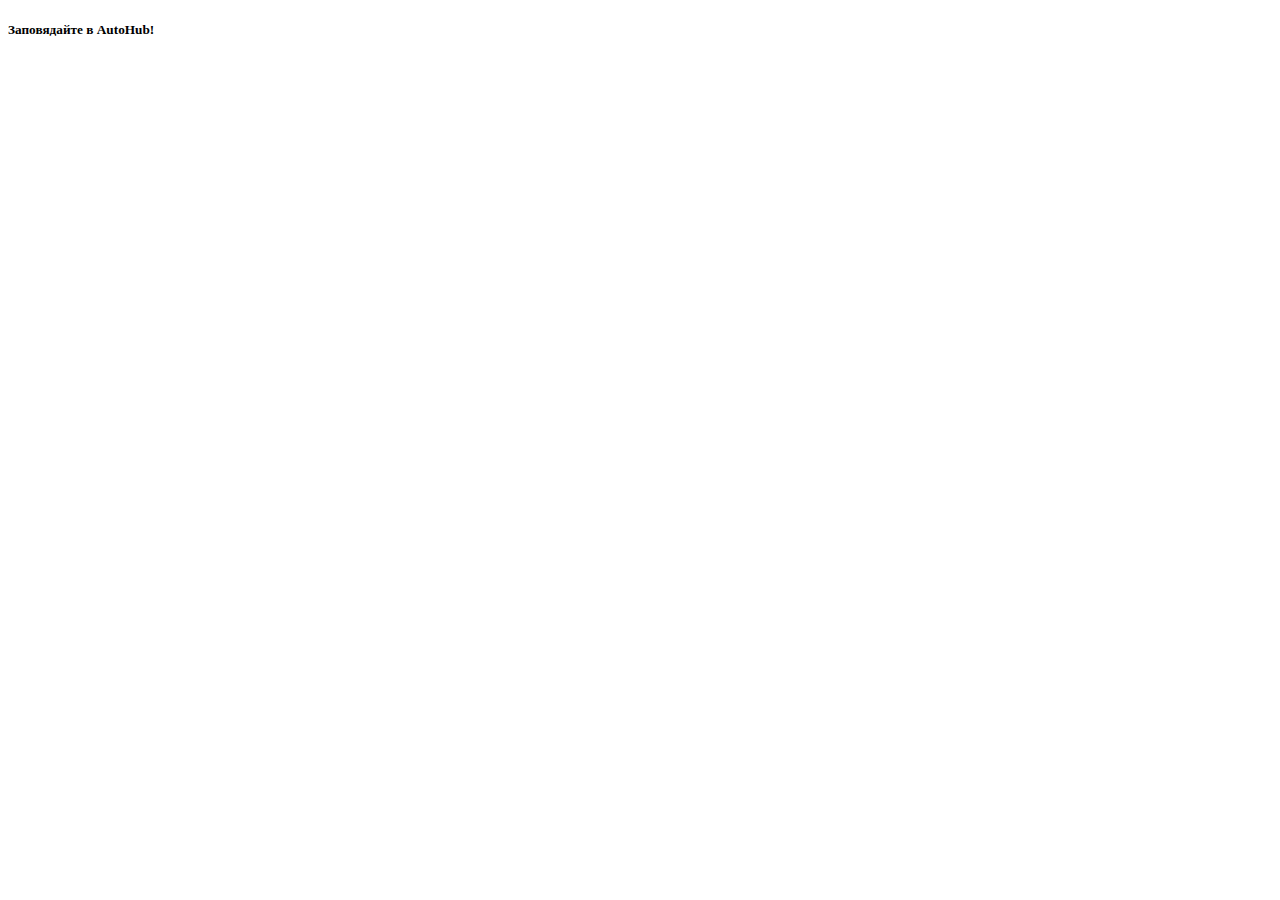
<file: src/main/resources/templates/index.html>
<!DOCTYPE html>
<html lang="en"
      xmlns:th="http://www.thymeleaf.org"
>

<head th:replace="~{fragments/head::head}"></head>

<body>

<div th:replace="~{fragments/navbar::navbar}"></div>

<div class="container-fluid">
    <h5 class="text-center text-white mt-5">
        Заповядайте в AutoHub!
    </h5>
</div>

<div>
    <footer></footer>
</div>

</body>
</html>
</file>
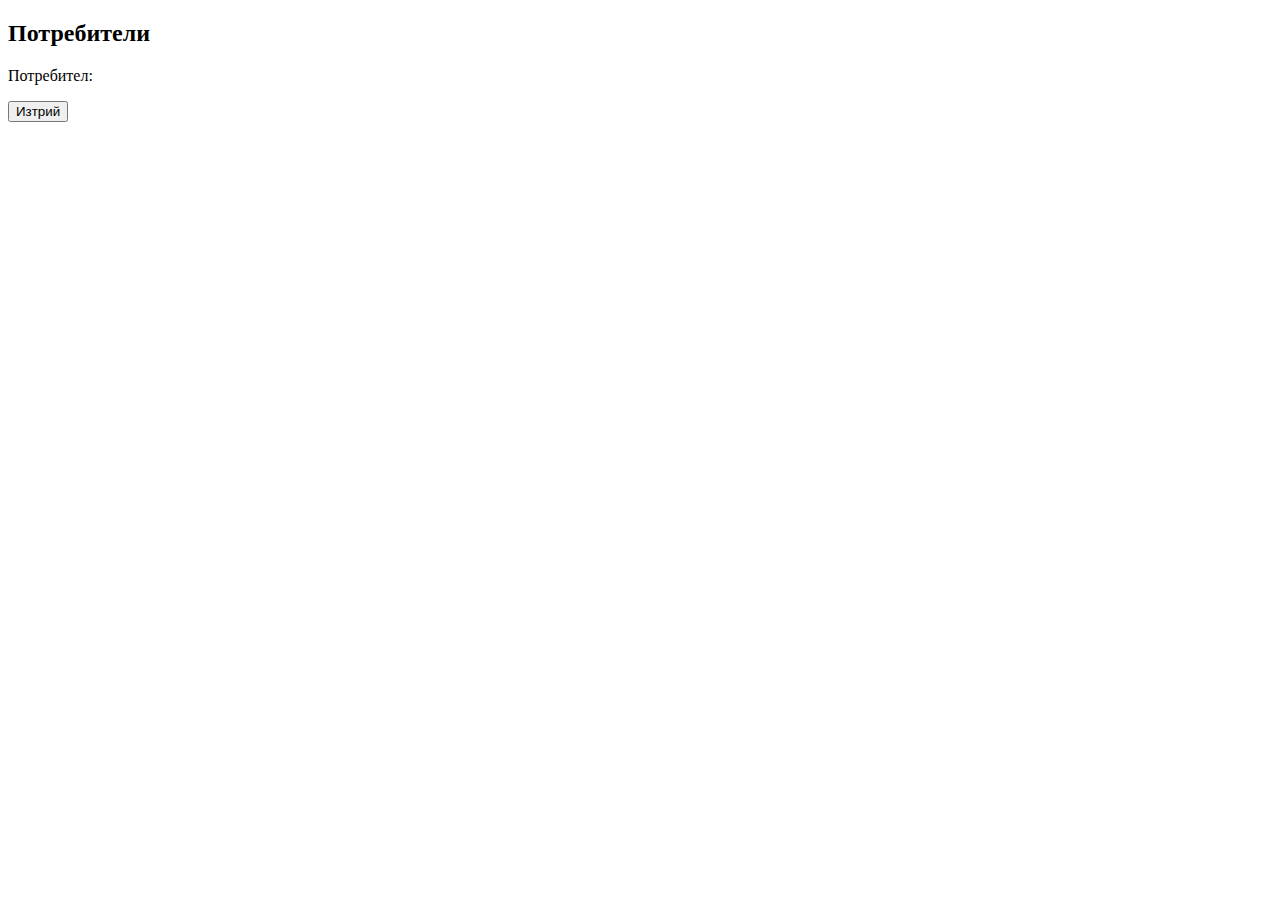
<file: src/main/resources/templates/admin.html>
<!DOCTYPE html>
<html lang="en"
      xmlns:th="http://www.thymeleaf.org">

<head th:replace="~{fragments/head::head}"></head>

<body>

<div th:replace="~{fragments/navbar::navbar}"></div>

<h2 class="text-center text-white">Потребители</h2>
<div class="container">
    <div th:each="user : ${allUsers}" style="margin-bottom: 10px">
        <form
                th:action="@{/admin/user-management/{id}(id=*{user.id})}"
                th:method="post"
                class="main-form mx-auto col-md-8 d-flex flex-column justify-content-center">
            <div>
                <span class="text-white font-weight-bold" style="margin-right: 10px">Потребител:</span>
                <br/>
                <p class="text-white font-weight-bold" th:text="*{user.getDescription()}"></p>
                <div class="col col-md-4">
                    <div class="button-holder d-flex">
                        <input type="submit" class="btn btn-info btn-lg" th:classappend="${user.getId().equals(#authentication.principal.id) ? 'disabled' : ''}" value="Изтрий"/>
                    </div>
                </div>
            </div>
        </form>
    </div>
</div>

<div>
    <footer></footer>
</div>

</body>
</html>
</file>
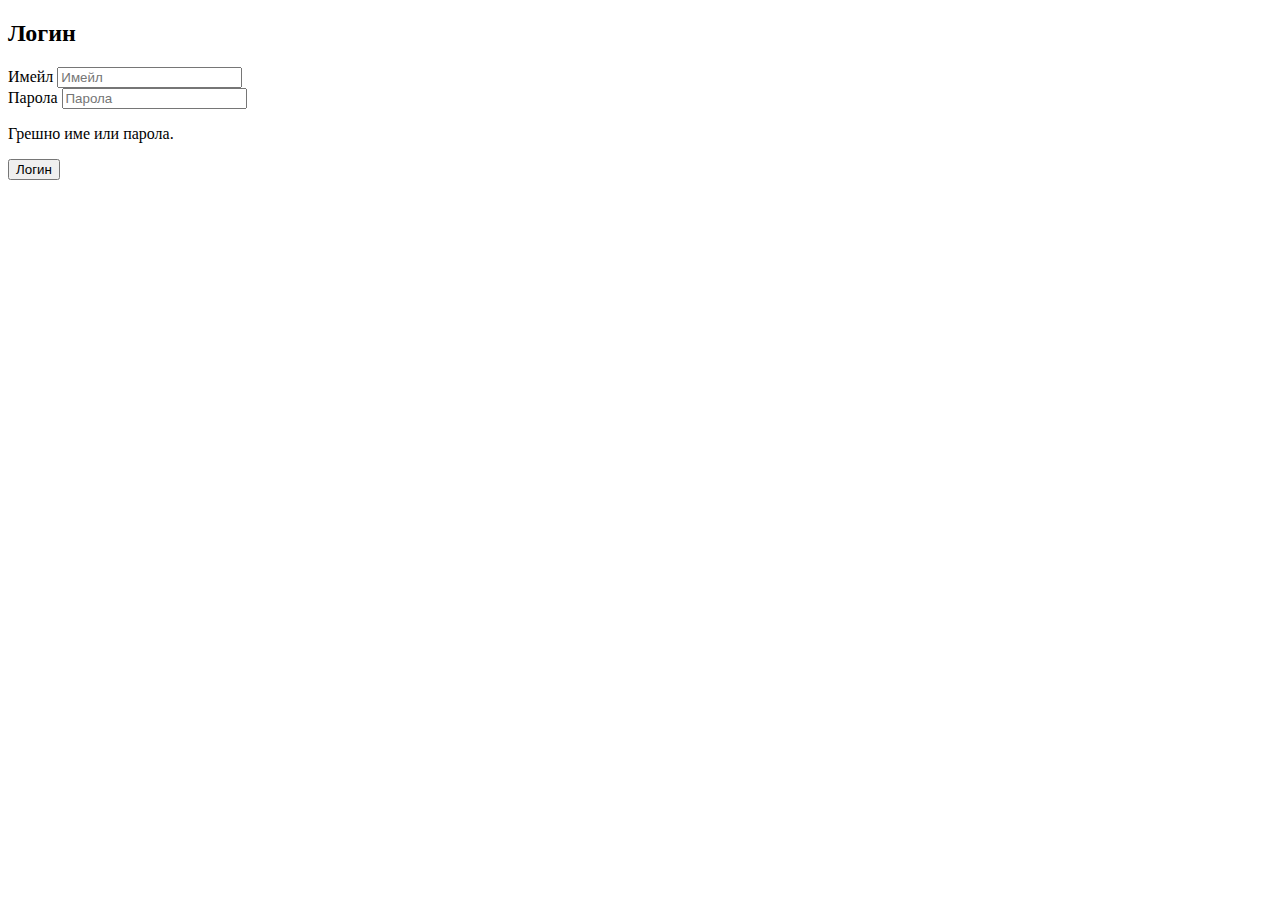
<file: src/main/resources/templates/auth-login.html>
<!DOCTYPE html>
<html lang="en"
      xmlns:th="http://www.thymeleaf.org">

<head th:replace="~{fragments/head::head}"></head>

<body>

<div th:replace="~{fragments/navbar::navbar}"></div>

<div class="container">
    <h2 class="text-center text-white">Логин</h2>
    <form
            class="main-form mx-auto col-md-8 d-flex flex-column justify-content-center"
            th:action="@{/users/login}"
            th:method="post">
        <div class="form-group">
            <label class="text-white font-weight-bold" for="username">Имейл</label>
            <input
                    class="form-control"
                    id="username"
                    name="username"
                    placeholder="Имейл"
                    th:value="${username}"
                    type="text"/>
        </div>
        <div class="form-group">
            <label class="text-white font-weight-bold" for="password">Парола</label>
            <input
                    class="form-control"
                    id="password"
                    name="password"
                    placeholder="Парола"
                    type="password"/>

        </div>

        <p class="errors alert alert-danger" th:if="${bad_credentials}">
            Грешно име или парола.
        </p>

        <div class="row">
            <div class="col col-md-4">
                <div class="button-holder d-flex">
                    <input class="btn btn-info btn-lg" type="submit" value="Логин"/>
                </div>
            </div>
        </div>
    </form>
</div>

<div>
    <footer></footer>
</div>
</body>
</html>
</file>
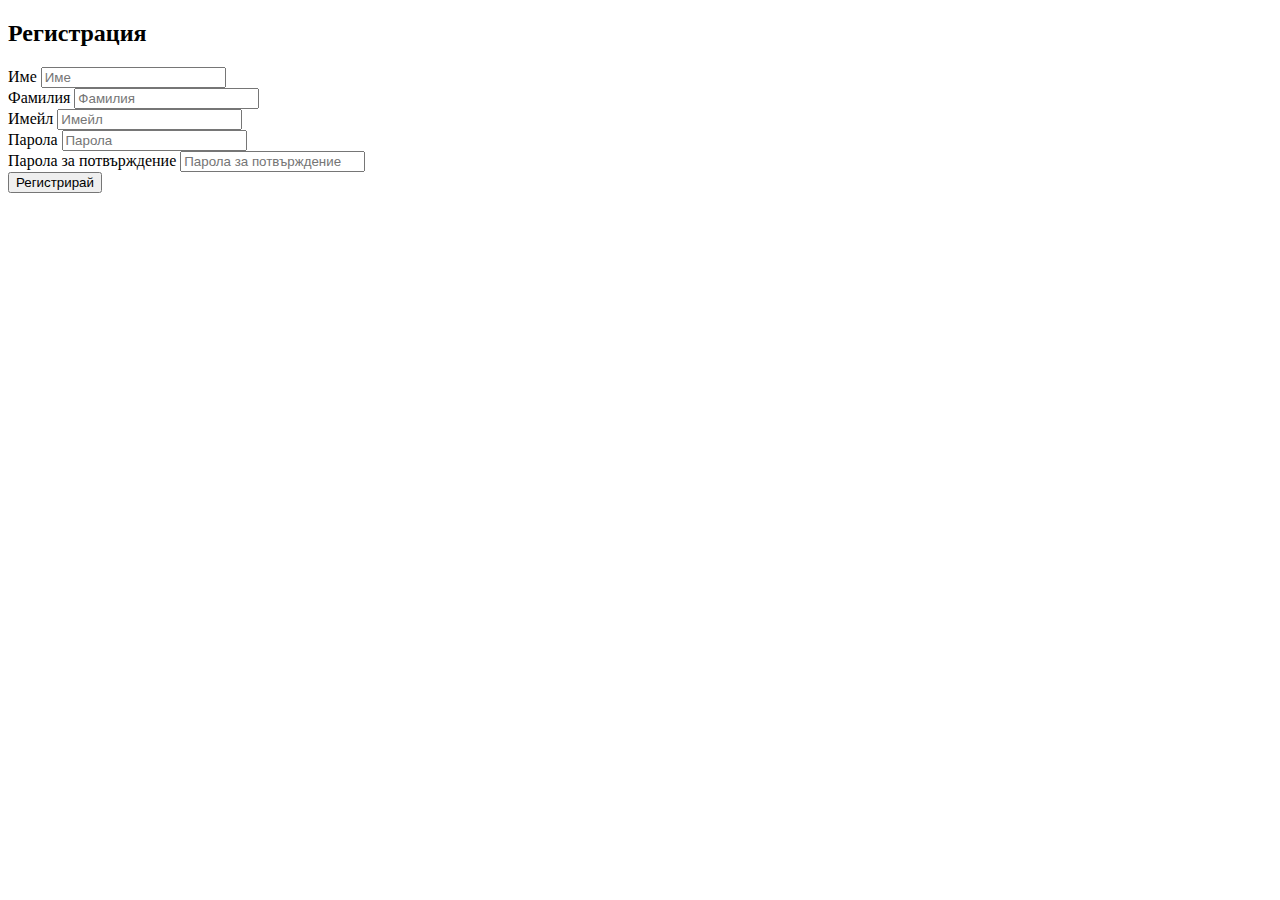
<file: src/main/resources/templates/auth-register.html>
<!DOCTYPE html>
<html lang="en"
      xmlns:th="http://www.thymeleaf.org">

<head th:replace="~{fragments/head::head}"></head>

<body>

<div th:replace="~{fragments/navbar::navbar}"></div>

<div class="container">
    <h2 class="text-center text-white">Регистрация</h2>
    <form class="main-form mx-auto col-md-8 d-flex flex-column justify-content-center"
          th:action="@{/users/register}"
          th:method="post"
          th:object="${userModel}">
        <div class="row">
            <div class="form-group col-md-6 mb-3">
                <label class="text-white font-weight-bold" for="firstName">Име</label>
                <input
                        class="form-control"
                        id="firstName"
                        placeholder="Име"
                        th:errorclass="is-invalid"
                        th:field="*{firstName}"
                        type="text"/>
                <div class="invalid-feedback errors alert alert-danger">
                    <div th:each="err: ${#fields.errors('firstName')}"
                         th:text="${err}"></div>
                </div>
            </div>
            <div class="form-group col-md-6 mb-3">
                <label class="text-white font-weight-bold" for="lastName">Фамилия</label>
                <input
                        class="form-control"
                        id="lastName"
                        placeholder="Фамилия"
                        th:errorclass="is-invalid"
                        th:field="*{lastName}"
                        type="text"/>
                <div class="invalid-feedback errors alert alert-danger">
                    <div th:each="err: ${#fields.errors('lastName')}"
                         th:text="${err}"></div>
                </div>
            </div>
        </div>
        <div class="row">
            <div class="form-group col-md-6 mb-3">
                <label class="text-white font-weight-bold" for="email">Имейл</label>
                <input
                        class="form-control"
                        id="email"
                        placeholder="Имейл"
                        th:errorclass="is-invalid"
                        th:field="*{email}"
                        type="text"/>
                <div class="invalid-feedback errors alert alert-danger">
                    <div th:each="err: ${#fields.errors('email')}"
                         th:text="${err}"></div>
                </div>
            </div>
            <div class="form-group col-md-6 mb-3">
                <label class="text-white font-weight-bold" for="password">Парола</label>
                <input
                        class="form-control"
                        id="password"
                        placeholder="Парола"
                        th:errorclass="is-invalid"
                        th:field="*{password}"
                        type="password"/>
                <div class="invalid-feedback errors alert alert-danger">
                    <div th:each="err: ${#fields.errors('password')}"
                         th:text="${err}"></div>
                </div>
            </div>
        </div>
        <div class="row">
            <div class="form-group col-md-6 mb-3">
                <label class="text-white font-weight-bold" for="confirmPassword">Парола за потвърждение</label>
                <input
                        class="form-control"
                        id="confirmPassword"
                        placeholder="Парола за потвърждение"
                        th:errorclass="is-invalid"
                        th:field="*{confirmPassword}"
                        type="password"/>
                <div class="invalid-feedback errors alert alert-danger">
                    <div th:each="err: ${#fields.errors('confirmPassword')}"
                         th:text="${err}"></div>
                </div>
            </div>
        </div>
        <div class="row">
            <div class="col col-md-4">
                <div class="button-holder d-flex">
                    <input class="btn btn-info btn-lg" type="submit" value="Регистрирай"/>
                </div>
            </div>
        </div>
    </form>
</div>

<div>
    <footer></footer>
</div>

</body>
</html>
</file>
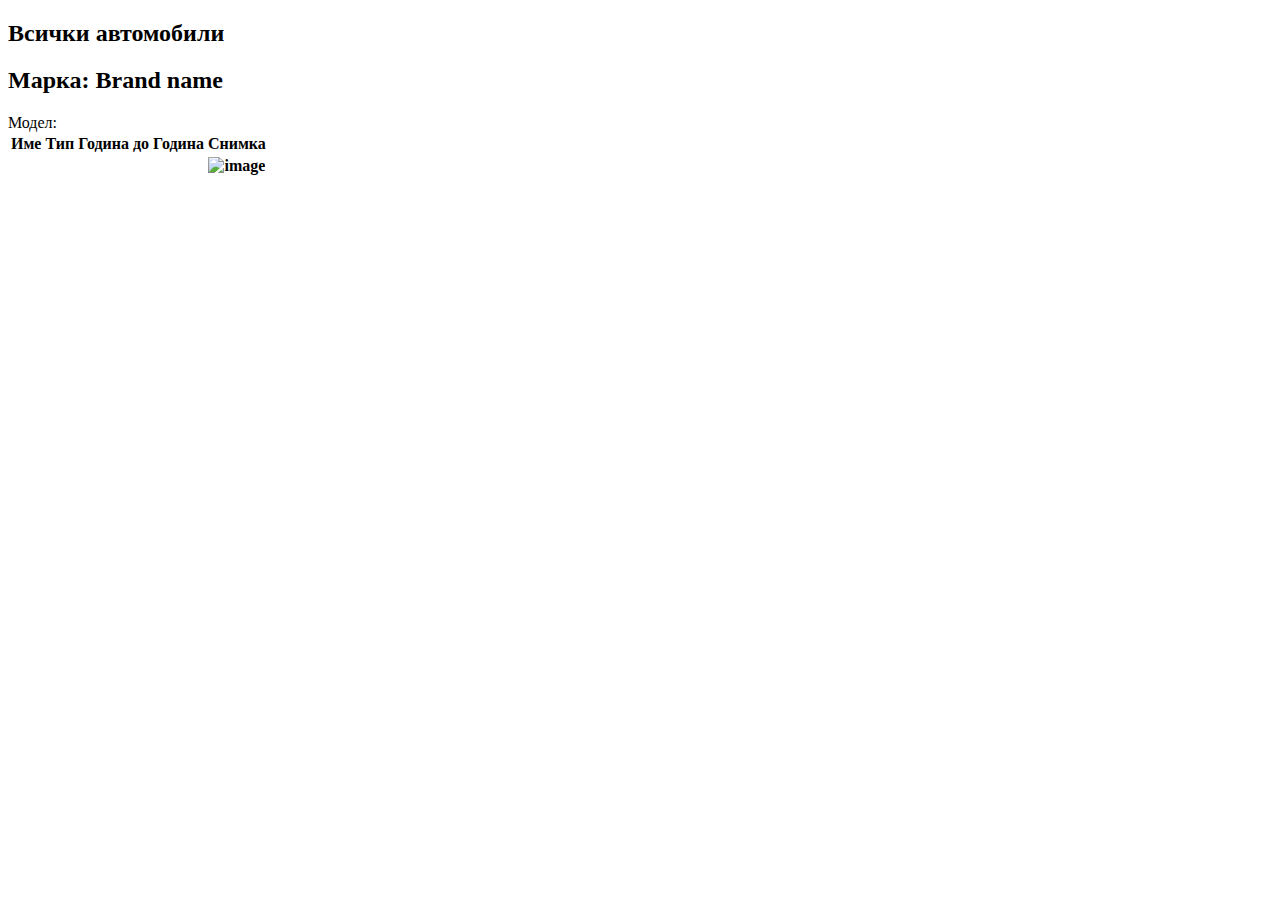
<file: src/main/resources/templates/brands.html>
<!DOCTYPE html>
<html lang="en"
      xmlns:th="http://www.thymeleaf.org">

<head th:replace="~{fragments/head::head}"></head>

<body>

<div th:replace="~{fragments/navbar::navbar}"></div>

<div class="container">
    <h2 class="text-center text-white m-3">Всички автомобили</h2>
    <div class='row mb-4 d-flex justify-content-around'>
        <div
                th:each="brand : ${allBrands}"
                class="brand-section col-md-5 mr-auto d-flex flex-column m-1">
            <h2>Марка:
                <span th:text="*{brand.name}">Brand name</span>
            </h2>
            <div
                    th:each="model : ${brand.models}"
                    th:object="${model}"
            >Модел:
                <table>
                    <tr>
                        <th>Име</th>
                        <th>Тип</th>
                        <th>Година</th>
                        <th>до</th>
                        <th>Година</th>
                        <th>Снимка</th>
                    </tr>
                    <tr>
                        <th><th:block th:text="*{name}"></th:block></th>
                        <th><th:block th:text="*{category}"></th:block></th>
                        <th><th:block th:text="*{startYear}"></th:block></th>
                        <th></th>
                        <th><th:block th:text="*{endYear}"></th:block></th>
                        <th><img alt="image" th:src="*{imageUrl}"
                                 class="img-thumbnail rounded"></th>
                    </tr>
                </table>
            </div>
        </div>
    </div>

    <div>
        <footer></footer>
    </div>
</div>
</body>
</html>
</file>
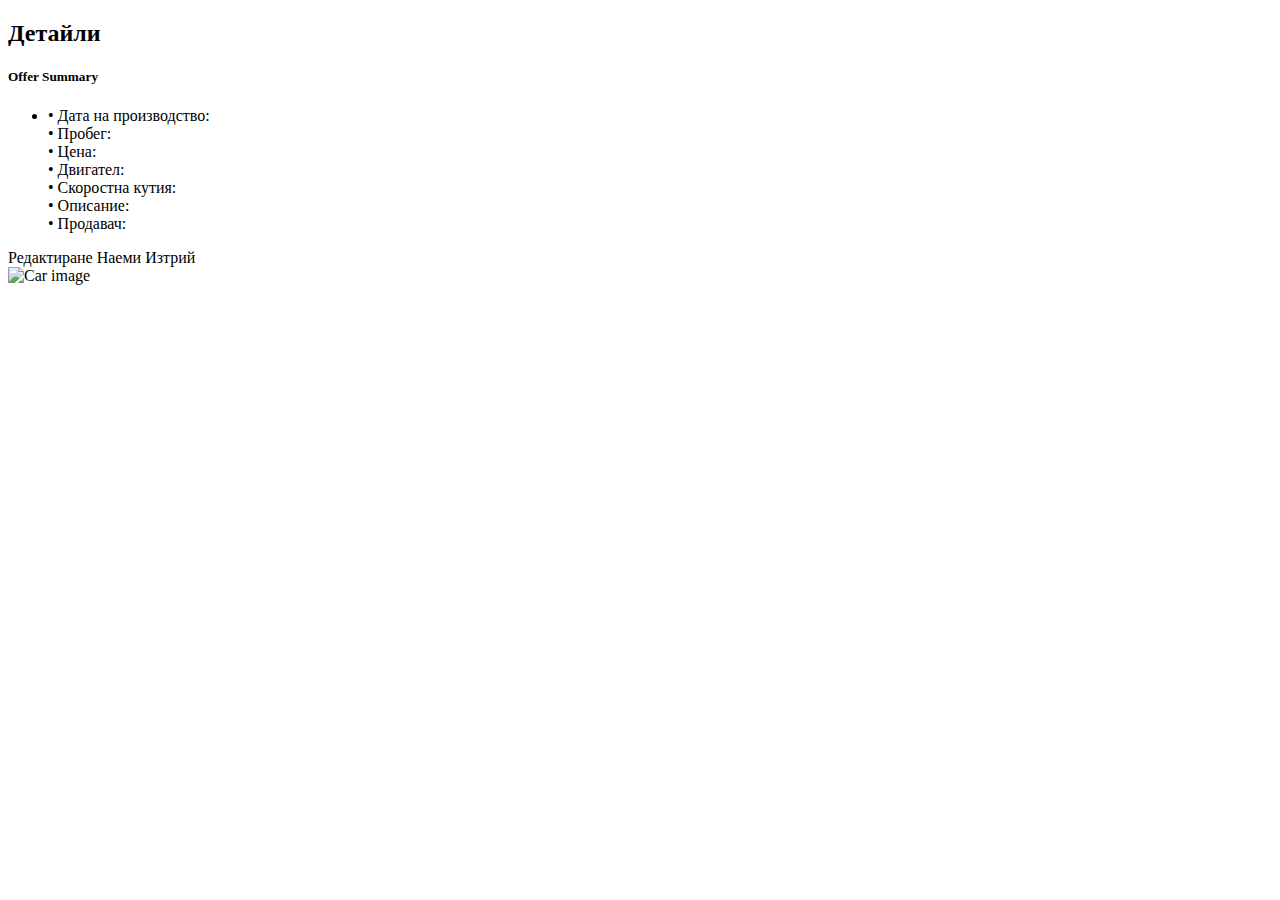
<file: src/main/resources/templates/details.html>
<!DOCTYPE html>
<html lang="en"
      xmlns:th="http://www.thymeleaf.org">

<head th:replace="~{fragments/head::head}"></head>

<body>

<div th:replace="~{fragments/navbar::navbar}"></div>

<div class="container-fluid">
    <h2 class="text-center text-white mt-5">Детайли</h2>
    <div class="offers row mx-auto d-flex flex-row justify-content-center" th:object="${offerDetails}">
        <div class="offer card col-sm-2 col-md-3  col-lg-4 m-1 p-0">

            <div class="card-body pb-1">
                <h5 class="card-title"  th:text="*{offerSummary()}">
                    Offer Summary</h5>
            </div>
            <ul class="offer-details list-group list-group-flush">
                <li class="list-group-item">
                    <div class="card-text"><span>• Дата на производство: <th:block th:text="*{year}"></th:block></span></div>
                    <div class="card-text"><span>• Пробег: <th:block th:text="*{mileage}"></th:block></span></div>
                    <div class="card-text"><span>• Цена: <th:block th:text="*{price}"></th:block></span></div>
                    <div class="card-text"><span>• Двигател: <th:block th:text="*{engine}"></th:block></span></div>
                    <div class="card-text"><span>• Скоростна кутия: <th:block th:text="*{transmission}"></th:block></span></div>
                    <div class="card-text"><span>• Описание: <th:block th:text="*{description}"></th:block></span></div>
                    <div class="card-text"><span>• Продавач: <th:block th:text="*{sellerFullName}"></th:block></span></div>
                </li>
            </ul>
            <div class="card-body">
                <a class="card-link" th:if="${isAdminOrOwner}" th:href="@{/offers/update/{id}(id = *{id})}">Редактиране</a>
                <a class="card-link" th:href="@{/rent/add/{id}(id = *{id})}">Наеми</a>
                <a class="card-link" th:if="${isAdminOrOwner}" th:href="@{/offers/delete/{id}(id = *{id})}">Изтрий</a>
            </div>
        </div>
        <div class="offer card col-sm-2 col-md-3  col-lg-4 m-1 p-0">
            <img th:src="*{imageUrl}" class="card-img-top" alt="Car image">
        </div>
    </div>
</div>

<div>
    <footer></footer>
</div>

</body>
</html>
</file>
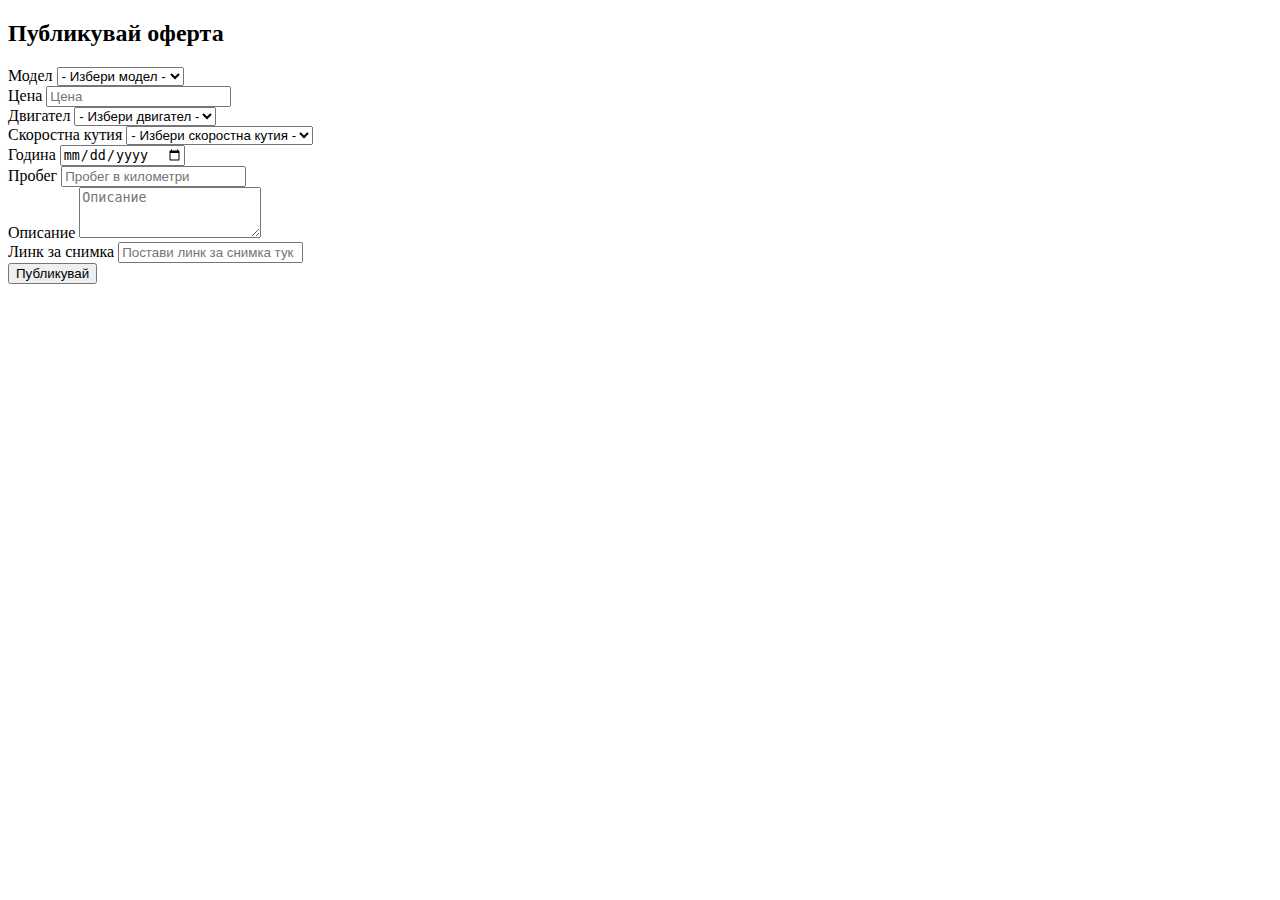
<file: src/main/resources/templates/offer-add.html>
<!DOCTYPE html>
<html lang="en"
      xmlns:th="http://www.thymeleaf.org">

<head th:replace="~{fragments/head::head}"></head>

<body>

<div th:replace="~{fragments/navbar::navbar}"></div>

<div class="container">
    <h2 class="text-center text-white">Публикувай оферта</h2>
    <form
            th:action="@{/offers/add}"
            th:method="post"
            th:object="${offerAddModel}"
          class="main-form mx-auto col-md-8 d-flex flex-column justify-content-center">
        <div class="row">

            <div class="form-group col-md-6 mb-3">
                <label class="text-center text-white font-weight-bold" for="model">Модел</label>
                <select
                        id="model"
                        name="model"
                        th:errorclass="is-invalid"
                        class="form-control">
                    <option value="">- Избери модел -</option>
                    <optgroup
                            th:each="brand: ${brands}"
                            th:label="${brand.name}"
                            label="Brand name">
                        <option
                                th:each="model : ${brand.models}"
                                th:text="${model.name}"
                                th:value="${model.name}"
                                th:selected="${model.name} == *{model}"
                        >Model</option>
                    </optgroup>
                </select>
                <div class="invalid-feedback errors alert alert-danger">
                    <div th:each="err: ${#fields.errors('model')}"
                         th:text="${err}"></div>
                </div>
            </div>
            <div class="form-group col-md-6 mb-3">
                <label for="price" class="text-white font-weight-bold">Цена</label>
                <input
                        id="price"
                        th:field="*{price}"
                        th:errorclass="is-invalid"
                        type="number"
                        class="form-control"
                       placeholder="Цена"/>
                <div class="invalid-feedback errors alert alert-danger">
                    <div th:each="err: ${#fields.errors('price')}"
                         th:text="${err}"></div>
                </div>
            </div>
        </div>
        <div class="row">
            <div class="form-group col-md-6 mb-3">
                <label class="text-center text-white font-weight-bold" for="engine">Двигател</label>
                <select
                        id="engine"
                        name="engine"
                        th:errorclass="is-invalid"
                        class="form-control">
                    <option value="">- Избери двигател -</option>
                    <option th:each="e : ${T(com.example.demo.model.enums.EngineEnum).values()}"
                            th:text="${e}"
                            th:value="${e}"
                            th:selected="${e} == *{engine}">
                        Engine type
                    </option>
                </select>
                <div class="invalid-feedback errors alert alert-danger">
                    <div th:each="err: ${#fields.errors('engine')}"
                         th:text="${err}"></div>
                </div>
            </div>
            <div class="form-group col-md-6 mb-3">
                <label class="text-center text-white font-weight-bold" for="transmission">Скоростна кутия</label>
                <select
                        id="transmission"
                        name="transmission"
                        th:errorclass="is-invalid"
                        class="form-control">
                    <option value="">- Избери скоростна кутия -</option>
                    <option th:each="t : ${T(com.example.demo.model.enums.TransmissionEnum).values()}"
                            th:text="${t}"
                            th:value="${t}"
                            th:selected="${t} == *{transmission}"
                    > Transmission type
                    </option>
                </select>
                <div class="invalid-feedback errors alert alert-danger">
                    <div th:each="err: ${#fields.errors('transmission')}"
                         th:text="${err}"></div>
                </div>
            </div>
        </div>
        <div class="row">
            <div class="form-group col-md-6 mb-3">
                <label for="year" class="text-white font-weight-bold">Година</label>
                <input
                        id="year"
                        th:field="*{year}"
                        th:errorclass="is-invalid"
                        type="date"
                        class="form-control"
                       placeholder="Manufacturing year"/>
                <div class="invalid-feedback errors alert alert-danger">
                    <div th:each="err: ${#fields.errors('year')}"
                         th:text="${err}"></div>
                </div>
            </div>
            <div class="form-group col-md-6 mb-3">
                <label for="mileage" class="text-white font-weight-bold">Пробег</label>
                <input
                        id="mileage"
                        th:field="*{mileage}"
                        th:errorclass="is-invalid"
                        type="number"
                       class="form-control"
                       placeholder="Пробег в километри"/>
                <div class="invalid-feedback errors alert alert-danger">
                    <div th:each="err: ${#fields.errors('mileage')}"
                         th:text="${err}"></div>
                </div>
            </div>
        </div>

        <div class="form-group">
            <label class="text-white font-weight-bold" for="description">Описание</label>
            <textarea
                    id="description"
                    th:field="*{description}"
                    th:errorclass="is-invalid"
                    type="textarea" class="form-control" rows="3"
                      placeholder="Описание"></textarea>
            <div class="invalid-feedback errors alert alert-danger">
                <div th:each="err: ${#fields.errors('description')}"
                     th:text="${err}"></div>
            </div>
        </div>
        <div class="form-group">
            <label class="text-white font-weight-bold" for="imageUrl">Линк за снимка</label>
            <input
                    id="imageUrl"
                    th:field="*{imageUrl}"
                    th:errorclass="is-invalid"
                    type="url"
                    class="form-control"
                   placeholder="Постави линк за снимка тук">
            <div class="invalid-feedback errors alert alert-danger">
                <div th:each="err: ${#fields.errors('imageUrl')}"
                     th:text="${err}"></div>
            </div>
        </div>

        <div class="row">
            <div class="col col-md-4">
                <div class="button-holder d-flex">
                    <input type="submit" class="btn btn-info btn-lg" value="Публикувай"/>
                </div>
            </div>
        </div>
    </form>
</div>

<div>
    <footer></footer>
</div>

</body>
</html>
</file>
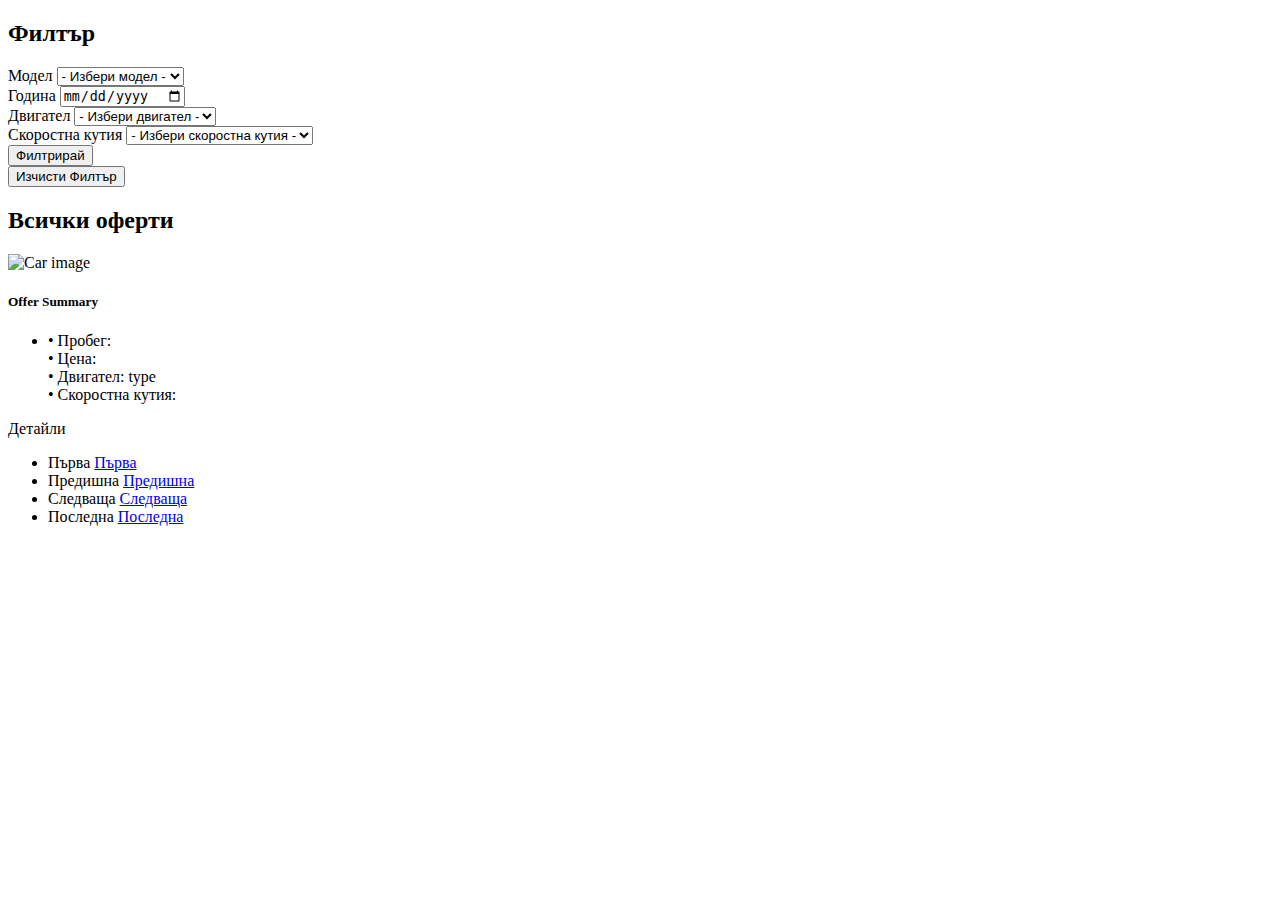
<file: src/main/resources/templates/offers.html>
<!DOCTYPE html>
<html lang="en" xmlns:th="http://www.thymeleaf.org">

<head th:replace="~{fragments/head::head}"></head>

<body>

<div th:replace="~{fragments/navbar::navbar}"></div>

<div class="container">
    <h2 class="text-center text-white">Филтър</h2>
    <form
            th:action="@{/offers/filter}"
            th:method="post"
            th:object="${offerFilter}"
            class="main-form mx-auto col-md-8 d-flex flex-column justify-content-center">
        <div class="row">
            <div class="form-group col-md-6 mb-3">
                <label class="text-center text-white font-weight-bold" for="model">Модел</label>
                <select
                        id="model"
                        name="model"
                        th:errorclass="is-invalid"
                        class="form-control">
                    <option value="">- Избери модел -</option>
                    <optgroup
                            th:each="brand: ${brands}"
                            th:label="${brand.name}"
                            label="Brand name">
                        <option
                                th:each="model : ${brand.models}"
                                th:text="${model.name}"
                                th:value="${model.name}"
                                th:selected="${model.name} == *{model}"
                        >Model
                        </option>
                    </optgroup>
                </select>
                <div class="invalid-feedback errors alert alert-danger">
                    <div th:each="err: ${#fields.errors('model')}"
                         th:text="${err}"></div>
                </div>
            </div>
            <div class="form-group col-md-6 mb-3">
                <label for="year" class="text-white font-weight-bold">Година</label>
                <input
                        id="year"
                        th:field="*{year}"
                        th:value="*{year}"
                        th:errorclass="is-invalid"
                        type="date"
                        class="form-control"
                        placeholder="Manufacturing year"/>
                <div class="invalid-feedback errors alert alert-danger">
                    <div th:each="err: ${#fields.errors('year')}"
                         th:text="${err}"></div>
                </div>
            </div>
        </div>
        <div class="row">
            <div class="form-group col-md-6 mb-3">
                <label class="text-center text-white font-weight-bold" for="engine">Двигател</label>
                <select
                        id="engine"
                        name="engine"
                        th:errorclass="is-invalid"
                        class="form-control">
                    <option value="">- Избери двигател -</option>
                    <option th:each="e : ${T(com.example.demo.model.enums.EngineEnum).values()}"
                            th:text="${e}"
                            th:value="${e}"
                            th:selected="${e} == *{engine}">
                        Engine type
                    </option>
                </select>
                <div class="invalid-feedback errors alert alert-danger">
                    <div th:each="err: ${#fields.errors('engine')}"
                         th:text="${err}"></div>
                </div>
            </div>
            <div class="form-group col-md-6 mb-3">
                <label class="text-center text-white font-weight-bold" for="transmission">Скоростна кутия</label>
                <select
                        id="transmission"
                        name="transmission"
                        th:errorclass="is-invalid"
                        class="form-control">
                    <option value="">- Избери скоростна кутия -</option>
                    <option th:each="t : ${T(com.example.demo.model.enums.TransmissionEnum).values()}"
                            th:text="${t}"
                            th:value="${t}"
                            th:selected="${t} == *{transmission}"
                    > Transmission type
                    </option>
                </select>
                <div class="invalid-feedback errors alert alert-danger">
                    <div th:each="err: ${#fields.errors('transmission')}"
                         th:text="${err}"></div>
                </div>
            </div>
        </div>

        <div class="row">
            <div class="col col-md-4">
                <div class="button-holder d-flex">
                    <input type="submit"  class="btn btn-info btn-lg" name="action" value="Филтрирай"/>
                </div>
            </div>
            <div class="col col-md-4">
                <div class="button-holder d-flex">
                    <input type="submit" class="btn btn-warning btn-lg" name="action" value="Изчисти Филтър"/>
                </div>
            </div>
        </div>
    </form>
</div>

<div class="container-fluid">
    <h2 class="text-center text-white mt-5">Всички оферти</h2>
    <div class="row mx-auto">
        <div th:each="offer : ${offers.getContent()}" th:object="${offer}" class="col-md-4 mb-4">
            <div class="card">
                <img class="card-img-top" th:src="*{imageUrl}" alt="Car image">
                <div class="card-body">
                    <h5 class="card-title" th:text="*{offerSummary()}">Offer Summary</h5>
                    <ul class="list-group list-group-flush">
                        <li class="list-group-item">
                            <div class="card-text"><span>• Пробег: <th:block th:text="*{mileage}"></th:block></span></div>
                            <div class="card-text"><span>• Цена: <th:block th:text="*{price}"></th:block></span></div>
                            <div class="card-text"><span>• Двигател: <th:block th:text="*{engine}"></th:block> type</span></div>
                            <div class="card-text"><span>• Скоростна кутия: <th:block th:text="*{transmission}"></th:block></span></div>
                        </li>
                    </ul>
                </div>
                <div class="card-footer">
                    <a class="btn btn-primary" th:href="@{/offers/{id}(id=*{id})}">Детайли</a>
                </div>
            </div>
        </div>
    </div>

    <nav aria-label="Page navigation">
        <ul class="pagination">
            <li class="page-item" th:classappend="${offers.isFirst() ? 'disabled' : ''}">
                <a th:unless="${offers.isFirst()}" class="page-link" th:href="@{/offers/all(size=${offers.getSize()}, page=${0})}">Първа</a>
                <a th:if="${offers.isFirst()}" class="page-link" href="#">Първа</a>
            </li>
            <li class="page-item" th:classappend="${offers.isFirst() ? 'disabled' : ''}">
                <a th:unless="${offers.isFirst()}" class="page-link"
                   th:href="@{/offers/all(size=${offers.getSize()}, page=${offers.getNumber() - 1})}">Предишна</a>
                <a th:if="${offers.isFirst()}" class="page-link" href="#">Предишна</a>
            </li>
            <li class="page-item" th:classappend="${offers.isLast() ? 'disabled' : ''}">
                <a th:unless="${offers.isLast()}" class="page-link"
                   th:href="@{/offers/all(size=${offers.getSize()}, page=${offers.getNumber() + 1})}">Следваща</a>
                <a th:if="${offers.isLast()}" class="page-link" href="#">Следваща</a>
            </li>
            <li class="page-item" th:classappend="${offers.isLast() ? 'disabled' : ''}">
                <a th:unless="${offers.isLast()}" class="page-link"
                   th:href="@{/offers/all(size=${offers.getSize()}, page=${offers.getTotalPages() - 1})}">Последна</a>
                <a th:if="${offers.isLast()}" class="page-link" href="#">Последна</a>
            </li>
        </ul>
    </nav>

</div>

<div>
    <footer></footer>
</div>

</body>
</html>
</file>
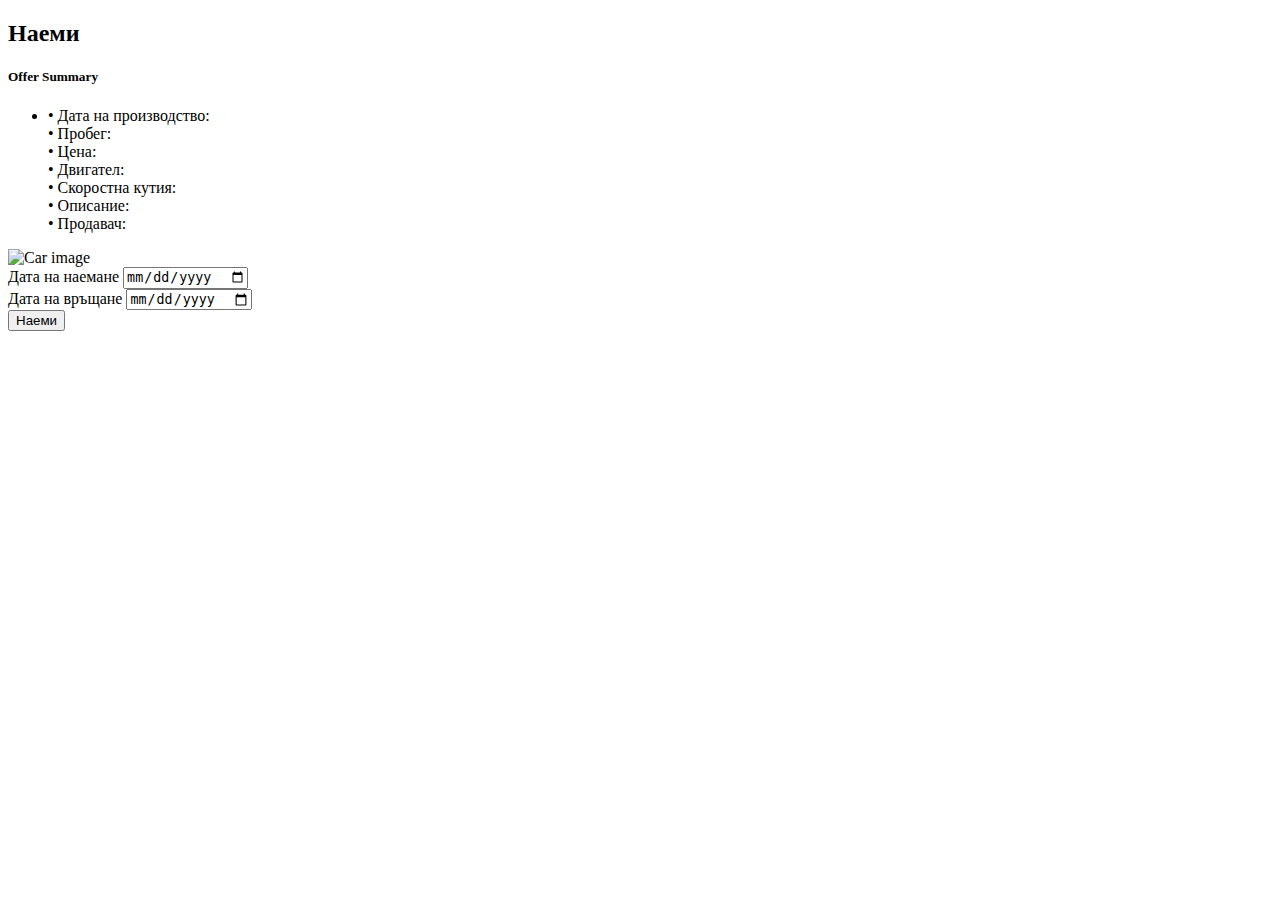
<file: src/main/resources/templates/rent-details.html>
<!DOCTYPE html>
<html lang="en"
      xmlns:th="http://www.thymeleaf.org">

<head th:replace="~{fragments/head::head}"></head>

<body>

<div th:replace="~{fragments/navbar::navbar}"></div>

<div class="container-fluid">
    <h2 class="text-center text-white mt-5">Наеми</h2>
    <div class="offers row mx-auto d-flex flex-row justify-content-center" th:object="${offer}">
        <div class="offer card col-sm-2 col-md-3  col-lg-4 m-1 p-0">

            <div class="card-body pb-1">
                <h5 class="card-title"  th:text="*{offerSummary()}">
                Offer Summary</h5>
            </div>
            <ul class="offer-details list-group list-group-flush">
                <li class="list-group-item">
                    <div class="card-text"><span>• Дата на производство: <th:block th:text="*{year}"></th:block></span>
                    </div>
                    <div class="card-text"><span>• Пробег: <th:block th:text="*{mileage}"></th:block></span></div>
                    <div class="card-text"><span>• Цена: <th:block th:text="*{price}"></th:block></span></div>
                    <div class="card-text"><span>• Двигател: <th:block th:text="*{engine}"></th:block></span></div>
                    <div class="card-text"><span>• Скоростна кутия: <th:block
                            th:text="*{transmission}"></th:block></span></div>
                    <div class="card-text"><span>• Описание: <th:block th:text="*{description}"></th:block></span>
                    </div>
                    <div class="card-text"><span>• Продавач: <th:block th:text="*{sellerFullName}"></th:block></span>
                    </div>
                </li>
            </ul>
        </div>
        <div class="offer card col-sm-2 col-md-3  col-lg-4 m-1 p-0">
            <img th:src="*{imageUrl}" class="card-img-top" alt="Car image">
        </div>
    </div>
</div>
<div class="container">
    
    <form
            th:action="@{/rent/add}"
            th:method="post"
            th:object="${rent}"
            class="main-form mx-auto col-md-8 d-flex flex-column justify-content-center">
        <input type="hidden"
        th:id="offerId"
        th:name="offerId"
        th:value="${offerId}"/>
        <div class="row">
            <div class="form-group col-md-6 mb-3">
                <label for="startDate" class="text-white font-weight-bold">Дата на наемане</label>
                <input
                        id="startDate"
                        name="startDate"
                        th:value="*{startDate}"
                        th:errorclass="is-invalid"
                        type="date"
                        class="form-control"
                        placeholder="Дата на наемане"/>
                <div class="invalid-feedback errors alert alert-danger">
                    <div th:each="err: ${#fields.errors('startDate')}"
                         th:text="${err}"></div>
                </div>
            </div>
            <div class="form-group col-md-6 mb-3">
                <label for="endDate" class="text-white font-weight-bold">Дата на връщане</label>
                <input
                        id="endDate"
                        name="endDate"
                        th:value="*{endDate}"
                        th:errorclass="is-invalid"
                        type="date"
                        class="form-control"
                        placeholder="Дата на връщане"/>
                <div class="invalid-feedback errors alert alert-danger">
                    <div th:each="err: ${#fields.errors('endDate')}"
                         th:text="${err}"></div>
                </div>
            </div>
        </div>

        <div class="row">
            <div class="col col-md-4">
                <div class="button-holder d-flex">
                    <input type="submit" class="btn btn-info btn-lg" value="Наеми"/>
                </div>
            </div>
        </div>
    </form>
</div>

<div>
    <footer></footer>
</div>

</body>
</html>
</file>
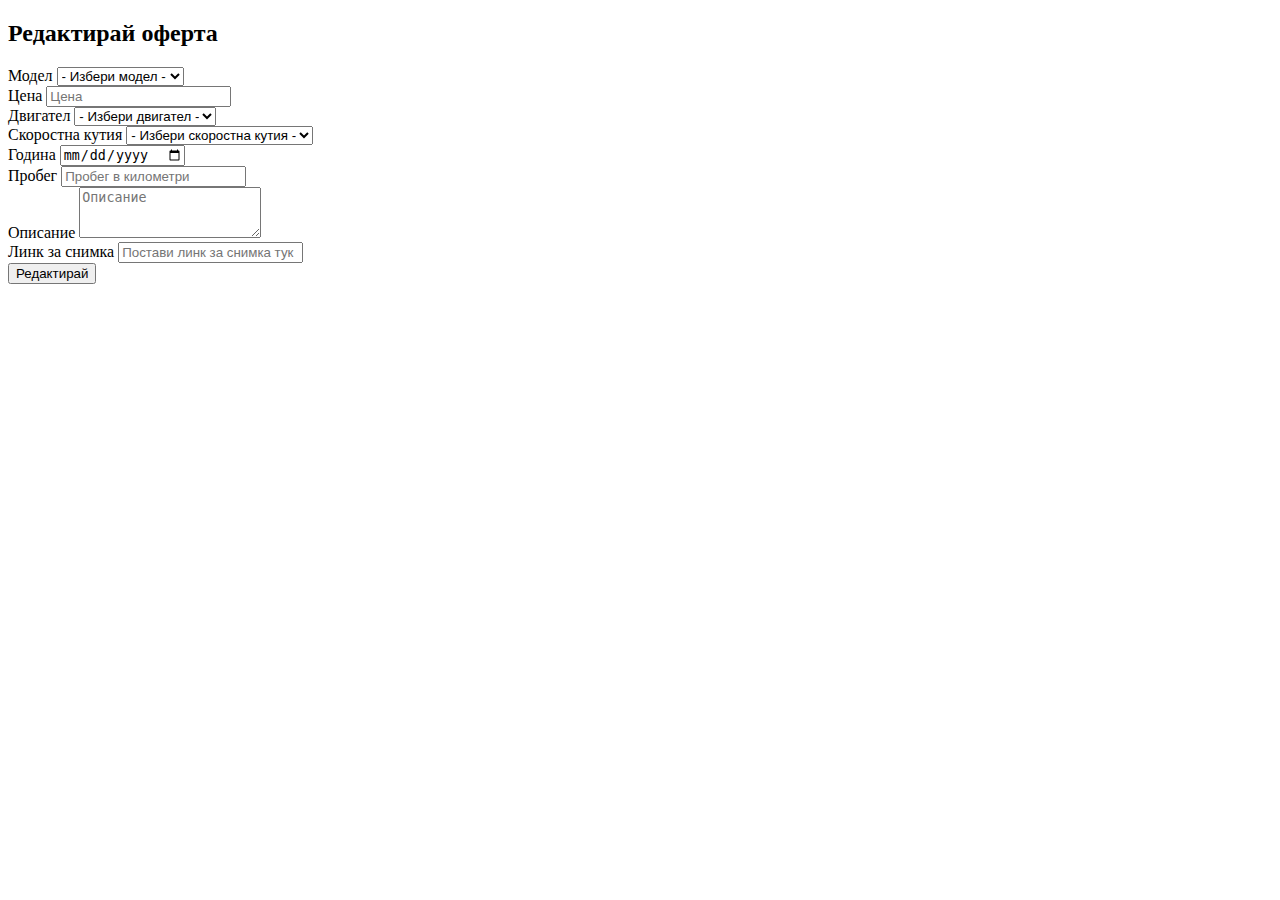
<file: src/main/resources/templates/update.html>
<!DOCTYPE html>
<html lang="en"
      xmlns:th="http://www.thymeleaf.org">

<head th:replace="~{fragments/head::head}"></head>

<body>

<div th:replace="~{fragments/navbar::navbar}"></div>

<div class="container">
    <h2 class="text-center text-white">Редактирай оферта <th:block th:text="${offerId}"></th:block></h2>
    <form
            th:action="@{/offers/update/{id}(id = ${offerId})}"
            th:method="post"
            th:object="${offerUpdateModel}"
            class="main-form mx-auto col-md-8 d-flex flex-column justify-content-center">
        <div class="row">

            <div class="form-group col-md-6 mb-3">
                <label class="text-center text-white font-weight-bold" for="model">Модел</label>
                <select
                        id="model"
                        name="model"
                        th:errorclass="is-invalid"
                        class="form-control">
                    <option value="">- Избери модел -</option>
                    <optgroup
                            th:each="brand: ${brands}"
                            th:label="${brand.name}"
                            label="Brand name">
                        <option
                                th:each="model : ${brand.models}"
                                th:text="${model.name}"
                                th:value="${model.name}"
                                th:selected="${model.name} == *{model}"
                        >Model</option>
                    </optgroup>
                </select>
                <div class="invalid-feedback errors alert alert-danger">
                    <div th:each="err: ${#fields.errors('model')}"
                         th:text="${err}"></div>
                </div>
            </div>
            <div class="form-group col-md-6 mb-3">
                <label for="price" class="text-white font-weight-bold">Цена</label>
                <input
                        id="price"
                        th:field="*{price}"
                        th:errorclass="is-invalid"
                        type="number"452tr2342
                        class="form-control"
                        placeholder="Цена"/>
                <div class="invalid-feedback errors alert alert-danger">
                    <div th:each="err: ${#fields.errors('price')}"
                         th:text="${err}"></div>
                </div>
            </div>
        </div>
        <div class="row">
            <div class="form-group col-md-6 mb-3">
                <label class="text-center text-white font-weight-bold" for="engine">Двигател</label>
                <select
                        id="engine"
                        name="engine"
                        th:errorclass="is-invalid"
                        class="form-control">
                    <option value="">- Избери двигател -</option>
                    <option th:each="e : ${T(com.example.demo.model.enums.EngineEnum).values()}"
                            th:text="${e}"
                            th:value="${e}"
                            th:selected="${e} == *{engine}">
                        Engine type
                    </option>
                </select>
                <div class="invalid-feedback errors alert alert-danger">
                    <div th:each="err: ${#fields.errors('engine')}"
                         th:text="${err}"></div>
                </div>
            </div>
            <div class="form-group col-md-6 mb-3">
                <label class="text-center text-white font-weight-bold" for="transmission">Скоростна кутия</label>
                <select
                        id="transmission"
                        name="transmission"
                        th:errorclass="is-invalid"
                        class="form-control">
                    <option value="">- Избери скоростна кутия -</option>
                    <option th:each="t : ${T(com.example.demo.model.enums.TransmissionEnum).values()}"
                            th:text="${t}"
                            th:value="${t}"
                            th:selected="${t} == *{transmission}"
                    > Transmission type
                    </option>
                </select>
                <div class="invalid-feedback errors alert alert-danger">
                    <div th:each="err: ${#fields.errors('transmission')}"
                         th:text="${err}"></div>
                </div>
            </div>
        </div>
        <div class="row">
            <div class="form-group col-md-6 mb-3">
                <label for="year" class="text-white font-weight-bold">Година</label>
                <input
                        id="year"
                        name="year"
                        th:value="*{year}"
                        th:errorclass="is-invalid"
                        type="date"
                        class="form-control"
                        placeholder="Година"/>
                <div class="invalid-feedback errors alert alert-danger">
                    <div th:each="err: ${#fields.errors('year')}"
                         th:text="${err}"></div>
                </div>
            </div>
            <div class="form-group col-md-6 mb-3">
                <label for="mileage" class="text-white font-weight-bold">Пробег</label>
                <input
                        id="mileage"
                        th:field="*{mileage}"
                        th:errorclass="is-invalid"
                        type="number"
                        class="form-control"
                        placeholder="Пробег в километри"/>
                <div class="invalid-feedback errors alert alert-danger">
                    <div th:each="err: ${#fields.errors('mileage')}"
                         th:text="${err}"></div>
                </div>
            </div>
        </div>

        <div class="form-group">
            <label class="text-white font-weight-bold" for="description">Описание</label>
            <textarea
                    id="description"
                    th:field="*{description}"
                    th:errorclass="is-invalid"
                    type="textarea" class="form-control" rows="3"
                    placeholder="Описание"></textarea>
            <div class="invalid-feedback errors alert alert-danger">
                <div th:each="err: ${#fields.errors('description')}"
                     th:text="${err}"></div>
            </div>
        </div>
        <div class="form-group">
            <label class="text-white font-weight-bold" for="imageUrl">Линк за снимка</label>
            <input
                    id="imageUrl"
                    th:field="*{imageUrl}"
                    th:errorclass="is-invalid"
                    type="url"
                    class="form-control"
                    placeholder="Постави линк за снимка тук">
            <div class="invalid-feedback errors alert alert-danger">
                <div th:each="err: ${#fields.errors('imageUrl')}"
                     th:text="${err}"></div>
            </div>
        </div>

        <div class="row">
            <div class="col col-md-4">
                <div class="button-holder d-flex">
                    <input type="submit" class="btn btn-info btn-lg" value="Редактирай"/>
                </div>
            </div>
        </div>
    </form>
</div>

<div>
    <footer></footer>
</div>

</body>
</html>
</file>
